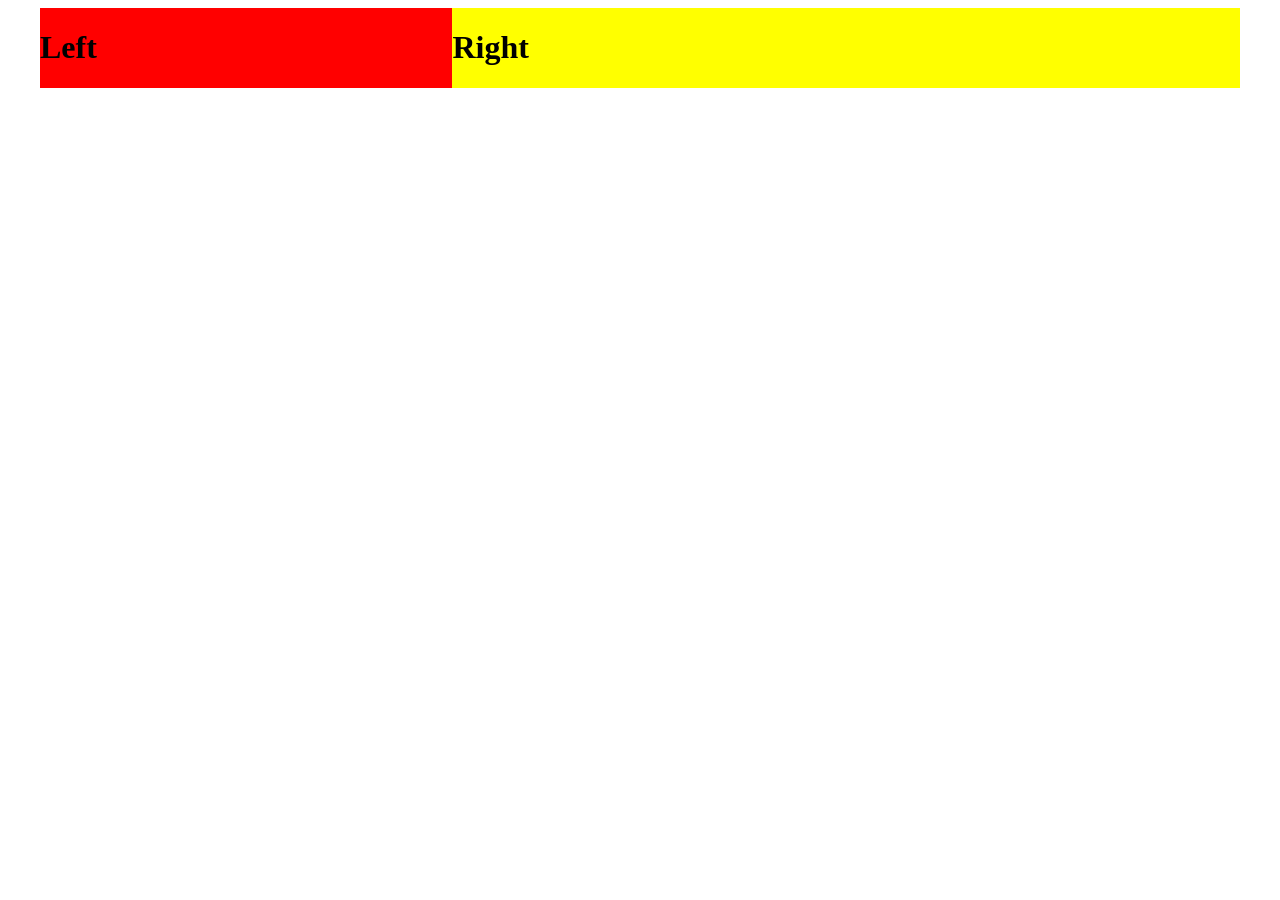
<file: week-1/my-solutions/flex-layout/index.html>
<!DOCTYPE html>
<html lang="en">
<head>
    <meta charset="UTF-8">
    <meta name="viewport" content="width=device-width, initial-scale=1.0">
    <title>flex Layout</title>
    <style>
        .container {
            display: flex;
            width: 1200px;
            margin: 0 auto;
        }
        .left {
            flex-grow: 1;
            background-color: red;
        }
        .right{
            flex-grow: 2;
            background-color: yellow;
        }

    </style>
</head>
<body>
    <div class="container">
        <div class="left">
            <h1>Left</h1>
        </div>
        <div class="right">
            <h1>Right</h1>
        </div>
    </div>
</body>
</html>
</file>
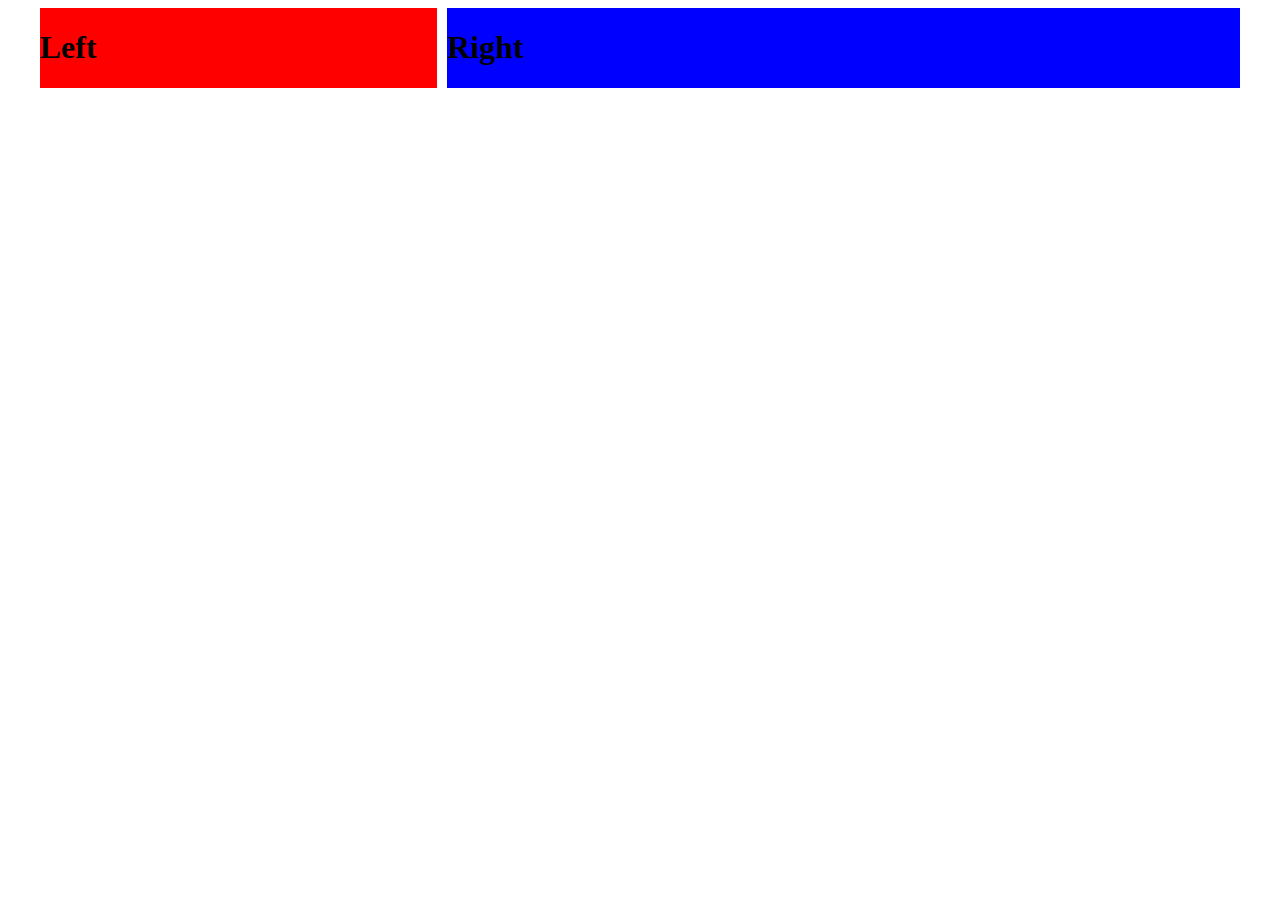
<file: week-1/my-solutions/grid-layout/index.html>
<!DOCTYPE html>
<html lang="en">
<head>
    <meta charset="UTF-8">
    <meta name="viewport" content="width=device-width, initial-scale=1.0">
    <title>grid-layout</title>
    <style>
        .container {
            width: 1200px;
            margin: 0 auto;
            display: grid;
            grid-template-columns: 1fr 2fr;
            gap: 10px;

        }
        .left {
            background-color: red;
        }
        .right {
            background-color: blue;
        }
    </style>
</head>
<body>
    <div class="container">
        <div class="left">
            <h1>Left</h1>
        </div>
        <div class="right">
            <h1>Right</h1>
        </div>
    </div>
</body>
</html>
</file>
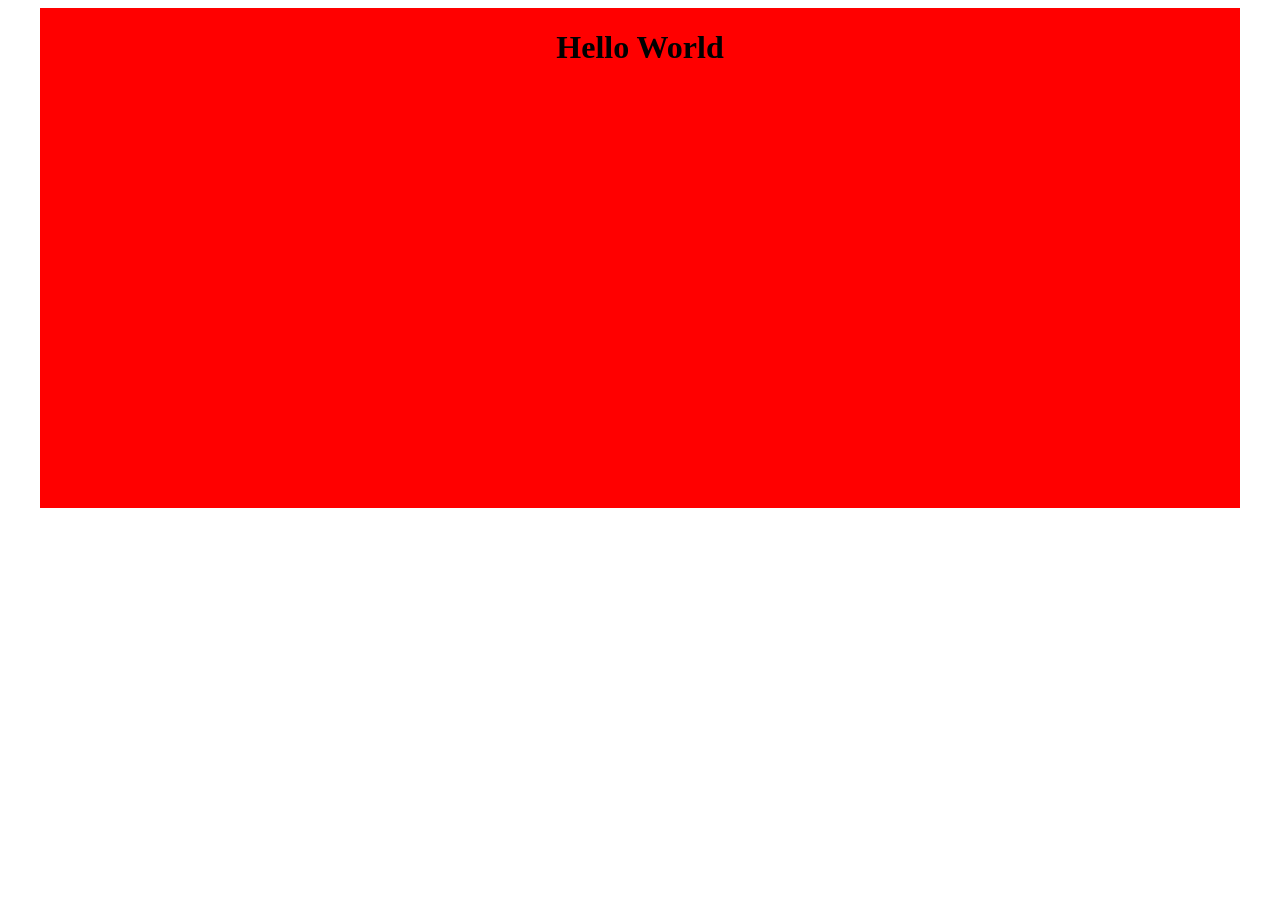
<file: week-1/my-solutions/horizontal-alignment/index.html>
<!DOCTYPE html>
<html lang="en">
<head>
    <meta charset="UTF-8">
    <meta name="viewport" content="width=device-width, initial-scale=1.0">
    <title>Horizontal Alignmnet</title>
    <style>
        div {
            display: flex;
            justify-content: center;

        }
        .container {
            width: 1200px;
            background-color: red;

        }
        .content {
            height: 500px;
        }
    </style>
</head>
<body>
    <div>
        <div class="container">
            <div class="content">
                <h1>Hello World</h1>
            </div>
        </div>
    </div>
</body>
</html>
</file>
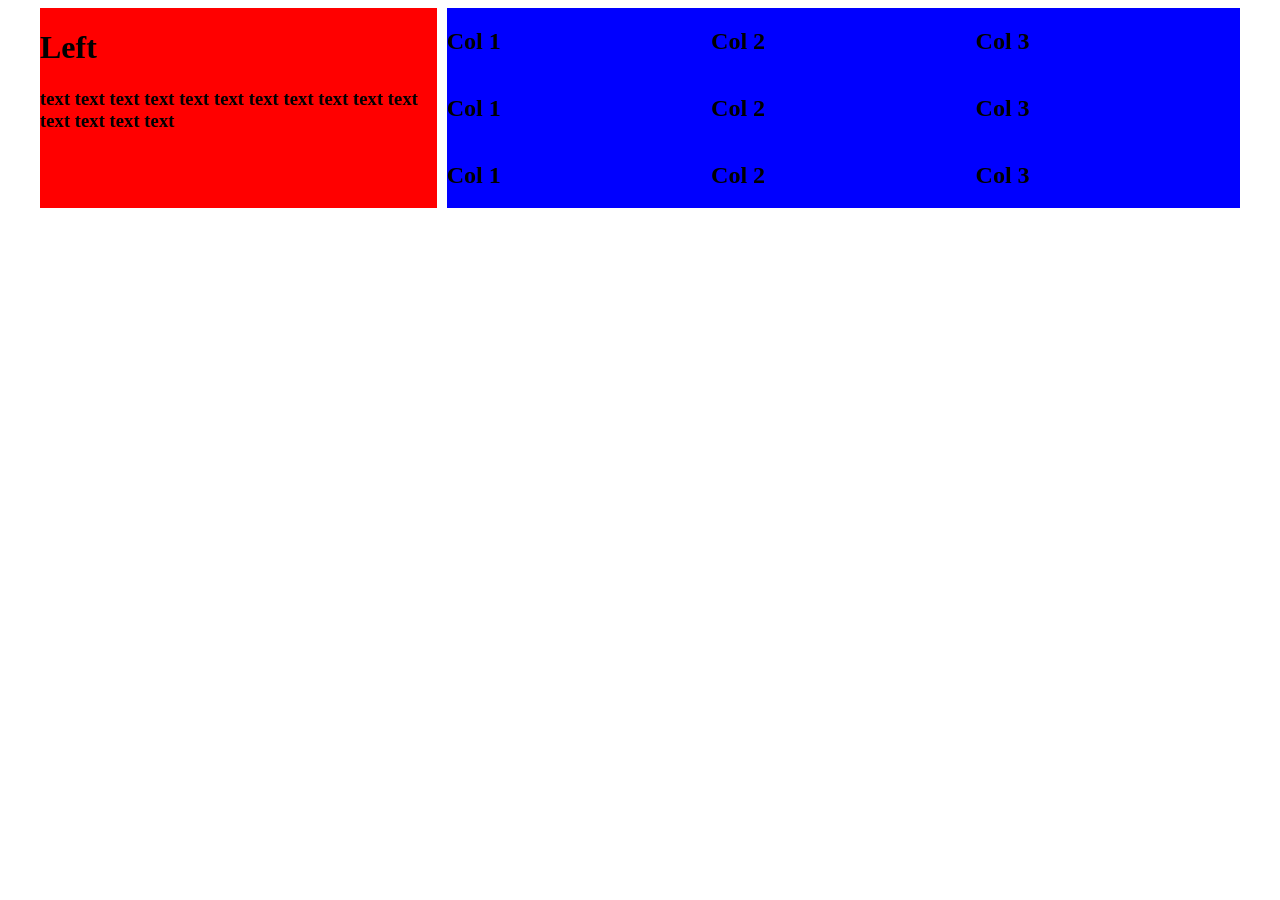
<file: week-1/my-solutions/more-complicated-grid/index.html>
<!DOCTYPE html>
<html lang="en">
<head>
    <meta charset="UTF-8">
    <meta name="viewport" content="width=device-width, initial-scale=1.0">
    <title>complicated Grid</title>
    <style>
        .container {
            width: 1200px;
            margin: 0 auto;
            display: grid;
            grid-template-columns: 1fr 2fr;
            gap: 10px;
        }
        .left {
            background-color: red;
        }
        .right {
            background-color: blue;
        }

        .vertical-center {
            display: flex;
            justify-content: center;
            align-items: center;
            height: 100%;
        }
        .horizontal-center {
            margin: 0 auto;
        }
        .grid1 {
            display: grid;
            grid-template-columns: 1fr 1fr 1fr;
        }

    </style>
</head>
<body>
    <div class="container">
        <div class="left">
            <div>
                <div class="horizontal-center">
                    <h1>Left</h1>
                </div>
                <div>
                    <h3>
                        text text text text text text text text text text text text text text text 
                    </h3>
                </div>
            </div>
        </div>
        <div class="right">
            <div class="grid1">
                <h2>Col 1</h2>
                <h2>Col 2</h2>
                <h2>Col 3</h2>
                <h2>Col 1</h2>
                <h2>Col 2</h2>
                <h2>Col 3</h2>
                <h2>Col 1</h2>
                <h2>Col 2</h2>
                <h2>Col 3</h2>
            </div>
        </div>
    </div>
</body>
</html>
</file>
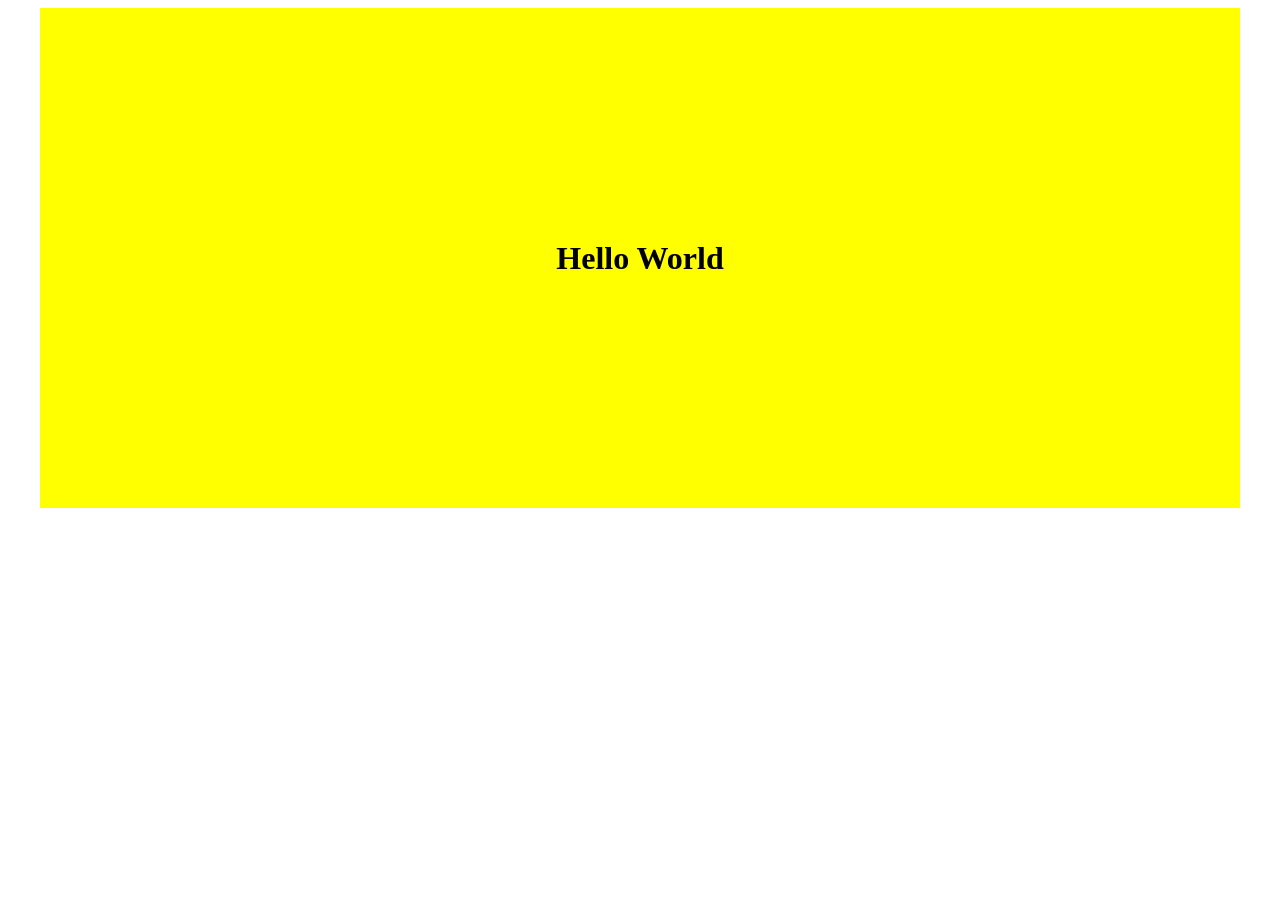
<file: week-1/my-solutions/vertical-alignment/index.html>
<!DOCTYPE html>
<html lang="en">
<head>
    <meta charset="UTF-8">
    <meta name="viewport" content="width=device-width, initial-scale=1.0">
    <title>vertical Alignmnet</title>
    <style>
        .container {
            display: flex;
            justify-content: center;
            align-items: center;
            margin: 0 auto;
            width: 1200px;
            background-color: yellow;
        }

        .content {
            display: flex;
            height: 500px;
            align-items: center;
        }
    </style>
</head>
<body>
    <div class="container">
        <div class="content">
            <h1>Hello World</h1>
        </div>
    </div>
</body>
</html>
</file>
